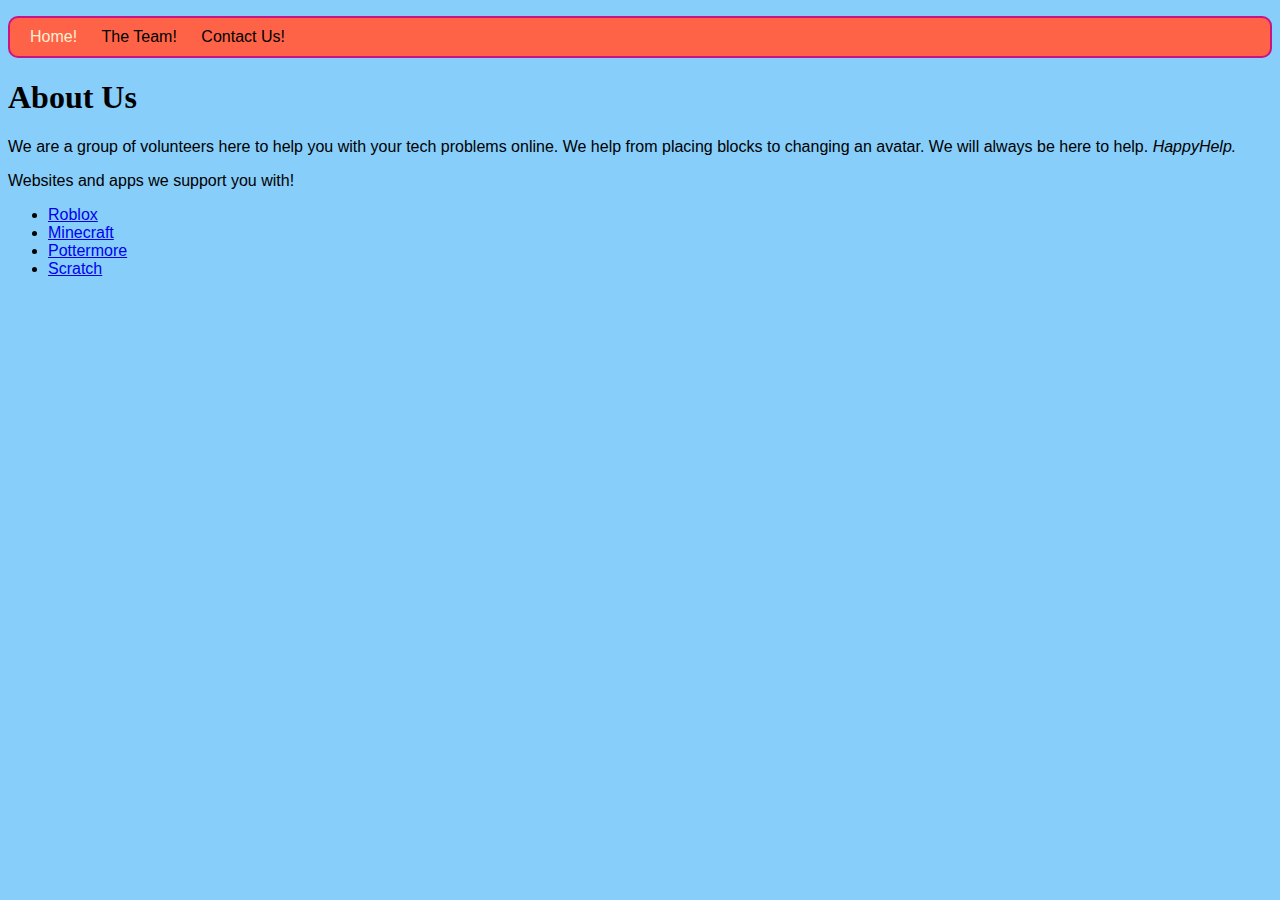
<file: index.html>
<!DOCTYPE html>
<html>
	<head>
		<title>HappyHelp - Home</title>
		<link type="text/css" rel="stylesheet" href="styles.css"/>
		<meta charset="utf-8"/>
	</head>
	<body>
	  <header>
	    <nav> 
	      <ul>
	       <li>Home!</li>
	       <li><a href="The_team.html">The Team!</a></li>
	       <li><a href="ContactUs.html">Contact Us!</a></li>
	     </ul>
	    </nav>
	  </header>
	  <main>
	    <h1>About Us</h1>
	    <p>We are a group of volunteers here to help you with your tech problems online.
	    We help from placing blocks to changing an avatar. We will always be here to help.<em> HappyHelp.</em> </p>
	    <p>Websites and apps we support you with!</p>
	    <ul>
	       <li><a href="Roblox.com">Roblox</a></li>
	       <li><a href="Minecraft.net">Minecraft</a></li>
	       <li><a href="www.wizardingworld.com">Pottermore</a></li>
	       <li><a href="scratch.mit.edu">Scratch</a></li>
	    </ul>
	  </main>
	  <footer>
	   
	  </footer>
	</body>
</html>
</file>
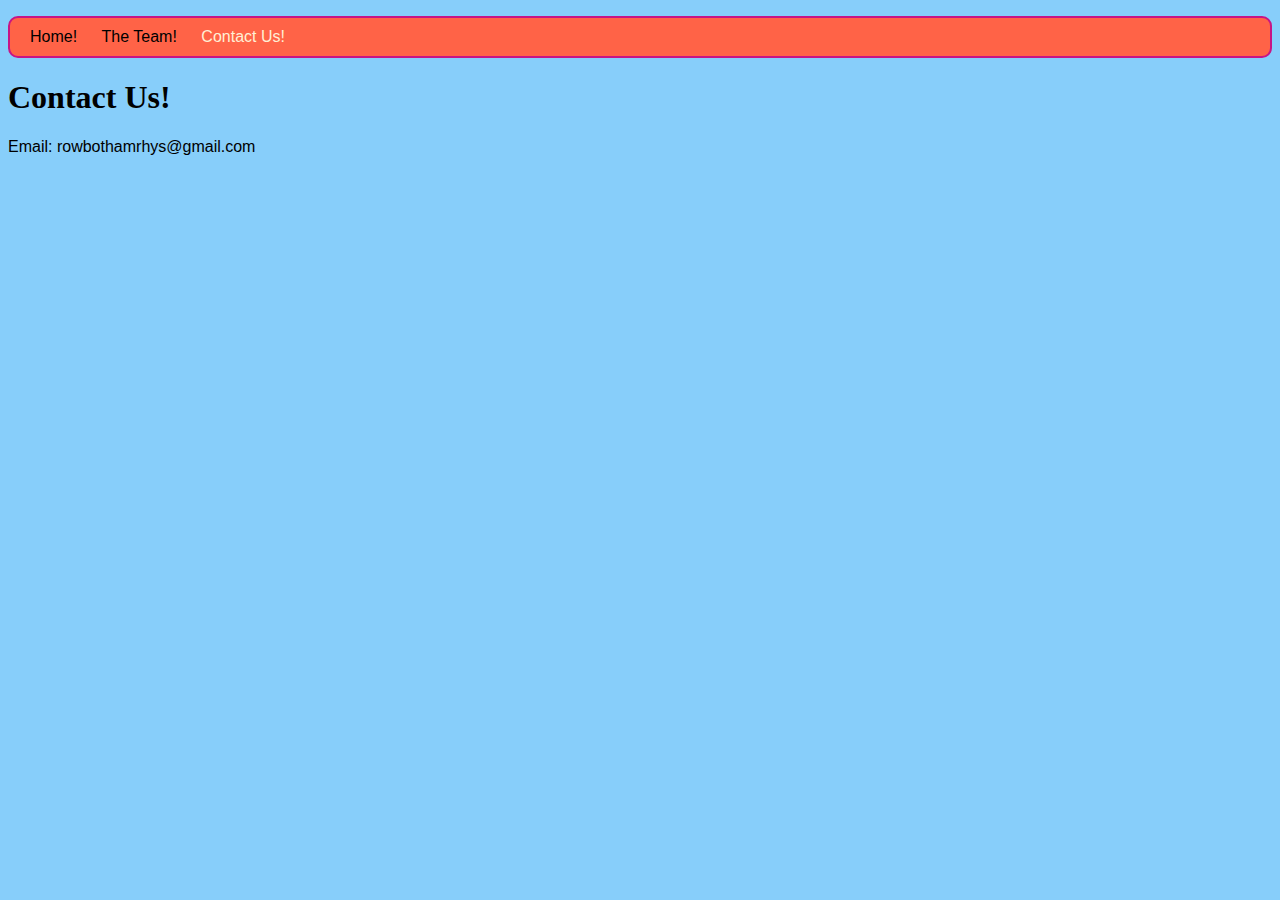
<file: ContactUs.html>
<!DOCTYPE html>
<html>
	<head>
		<title>Contact Us!</title>
		<link type="text/css" rel="stylesheet" href="styles.css"/>
		<meta charset="utf-8"/>
	</head>
	<body>
	  <header>
	        <nav> 
	          <ul>
	            <li><a href="index.html">Home!</a></li>
	           <li><a href="The_team.html">The Team!</a></li>
	           <li>Contact Us!</li>
	        </ul>
	     </nav>
	  </header>
	  <main>
	    
	    <h1>Contact Us!</h1>
	    <p>Email: rowbothamrhys@gmail.com </p>
	    
	  </main>
	  <footer>
	    
	  </footer>
	</body>
</html>
</file>
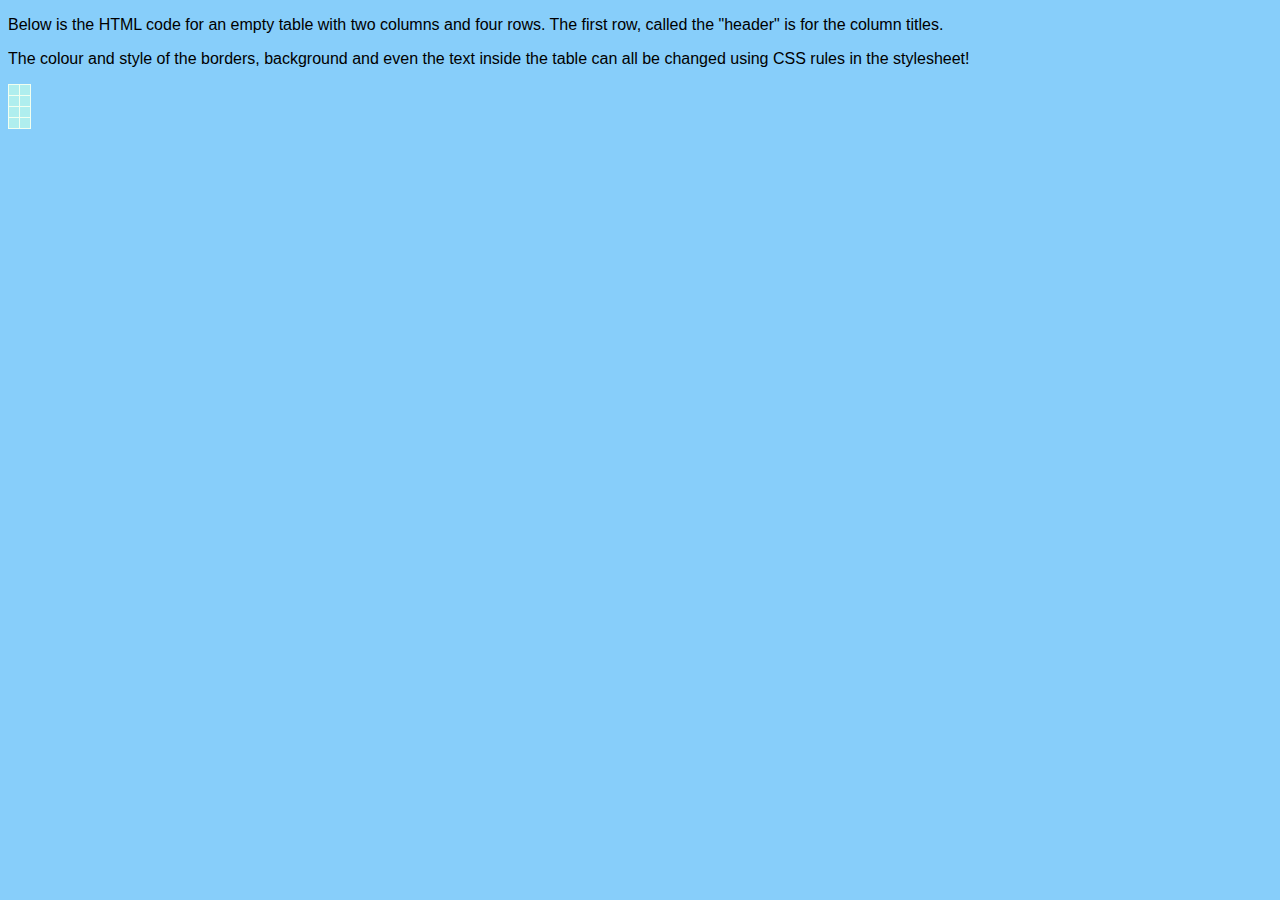
<file: page_with_table.html>
<!DOCTYPE html>
<html>
	<head>
		<title>Blank Page</title>
		<link type="text/css" rel="stylesheet" href="styles.css"/>
		<meta charset="utf-8"/>
	</head>
	<body>
	  <header>
	    
	  </header>
	  <main>
	
      <p>Below is the HTML code for an empty table with two columns and four rows. 
      The first row, called the "header" is for the column titles.</p>
      <p>The colour and style of the borders, background and even the text inside the table can all be changed using CSS rules in the stylesheet!</p>
	    <table>
	      <tr>
	        <th></th>
	        <th></th>
	      </tr>
	      <tr>
	        <td></td>
	        <td></td>
	      </tr>
	      <tr>
	        <td></td>
	        <td></td>
	      </tr>
	      <tr>
	        <td></td>
	        <td></td>
	      </tr>
	    </table>
	    
	  </main>
	  <footer>
	    
	  </footer>
	</body>
</html>
</file>
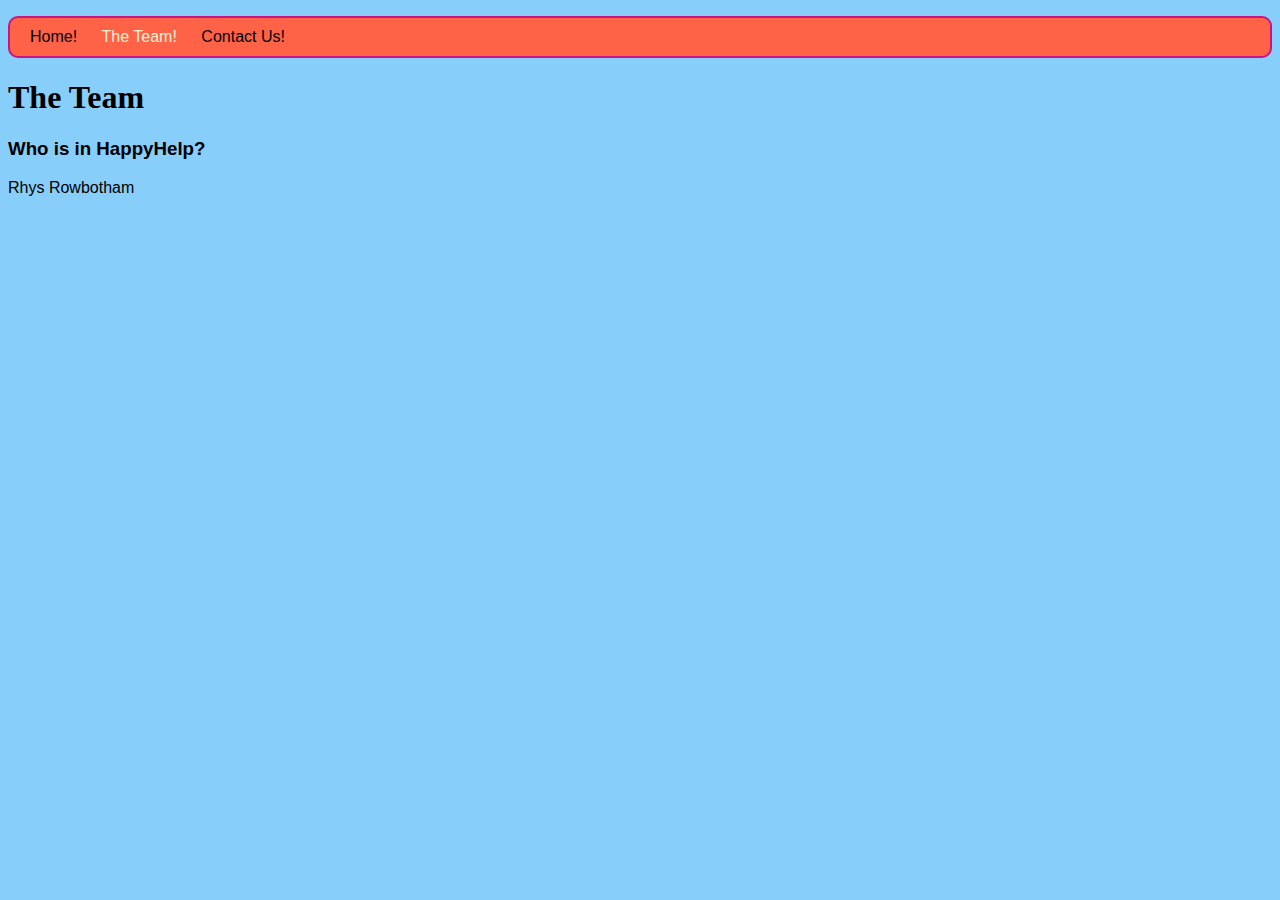
<file: The_team.html>
<!DOCTYPE html>
<html>
	<head>
		<title>The Team[HappyHelp]</title>
		<link type="text/css" rel="stylesheet" href="styles.css"/>
		<meta charset="utf-8"/>
	</head>
	<body>
	  <header>
	    <nav> 
	      <ul>
	         <li><a href="index.html">Home!</a></li>
	         <li>The Team!</li>
	         <li><a href="ContactUs.html">Contact Us!</a></li>
	      </ul>
	    </nav>
	    <h1>The Team</h1>
	  </header>
	  <main>
	    <h3>Who is in HappyHelp?</h3>
	    <p> </p>
	    <p>Rhys Rowbotham</p>
	    
	    
	  </main>
	  <footer>
	    
	  </footer>
	</body>
</html>
</file>
<file: styles.css>
body {
  background-color: lightskyblue;
  font-family: "Helvectia", sans-serif;
  color: black;
}
h1 {
  font-family: "Times New Roman", serif;
  color: black;
}

nav ul {
    background-color: tomato;
    border-style: solid;
    border-color: mediumvioletred;
    border-width: 2px;
    padding: 10px;
    border-radius: 10px;
}
nav ul li {
    list-style-type: none;
    display: inline;
    margin-right: 10px;
    margin-left: 10px;
    color: PapayaWhip;
}
nav ul li a {
    text-decoration: none;
    color:black;
    
}

img {
  border-radius:20%;
}






















/**********************************
This section is for styling tables
***********************************/
table, th, td {
  border: 1px solid HoneyDew;
  border-collapse: collapse;
}
tr {
  background-color: PaleTurquoise;
}
th, td {
  vertical-align: top;
  padding: 5px;
  text-align: left;
}
th {
  color: purple;
}
td {
  color: purple;
}
/********************************/
</file>
